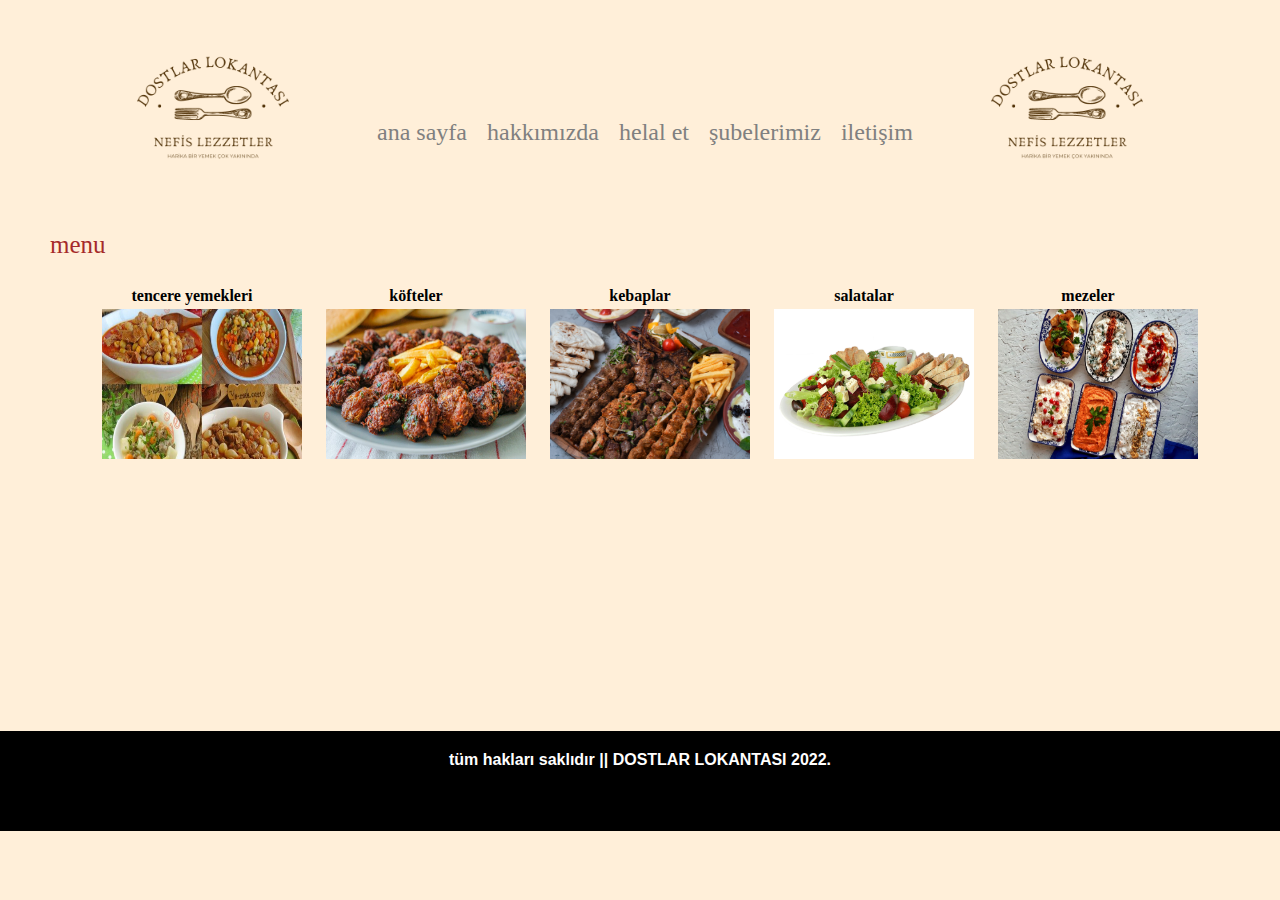
<file: index.html>
<!DOCTYPE html>
<html lang="tr">
<head>
    <meta charset="UTF-8">
    <meta http-equiv="X-UA-Compatible" content="IE=edge">
    <meta name="viewport" content="width=device-width, initial-scale=1.0">
    <link rel="stylesheet" href="../css/style.css">
    <title>Dostlar lokantası</title>
</head>
<body>
    <!--header alanı-->
    <header>
        <table style="margin: auto;">
            <tr>
                <td>
                    <div class="logokapsama"><img class="logo" src="../resimler/dostlarlokantasi.png" alt="logo"></div>
                </td>
                <td>
                    <div class="ustmenu">
                        <ul style="list-style-type:none">
                            <li class="ustbar"><a href="index.html">ana sayfa</a></li>
                            <li class="ustbar"><a href="hakkimizda.html">hakkımızda</a></li>
                            <li class="ustbar"><a href="halal">helal et</a></li>
                            <li class="ustbar"><a href="subelerimiz.html">şubelerimiz</a></li>
                            <li class="ustbar"><a href="iletisim.html">iletişim</a></li>
                        </ul>
                    </div>
                </td>
                <td>
                    <div class="logokapsama"><img class="logo" src="../resimler/dostlarlokantasi.png" alt="logo"></div>
                </td>
            </tr>
        </table>        
    </header>
    <!--section alanı-->
    <section>
        <p style="color:brown;font-size:25px;margin-left:50px">menu</p>
        <table style="margin:auto">
            <tr>
                <th class="yemekadlari">tencere yemekleri</th>
                <th class="yemekadlari">köfteler</th>
                <th class="yemekadlari">kebaplar</th>
                <th class="yemekadlari">salatalar</th>
                <th class="yemekadlari">mezeler</th>
            </tr>
            <tr>
                <td><img  class="yemekresimleri" src="../resimler/tencereyemekleri.jpg" alt=""></td>
                <td><img  class="yemekresimleri" src="../resimler/kofteler.jpg" alt=""></td>
                <td><img  class="yemekresimleri" src="../resimler/kebaplar.jpg" alt=""></td>
                <td><img  class="yemekresimleri" src="../resimler/salatalar.jpg" alt=""></td>
                <td><img  class="yemekresimleri" src="../resimler/mezeler.jpg" alt=""></td>
            </tr>
        </table>

    </section>
    <!--footer alanı-->
    <footer class="footer">
        <p class="footerp">tüm hakları saklıdır || DOSTLAR LOKANTASI 2022.</p>
    </footer>
</body>
</html>
</file>
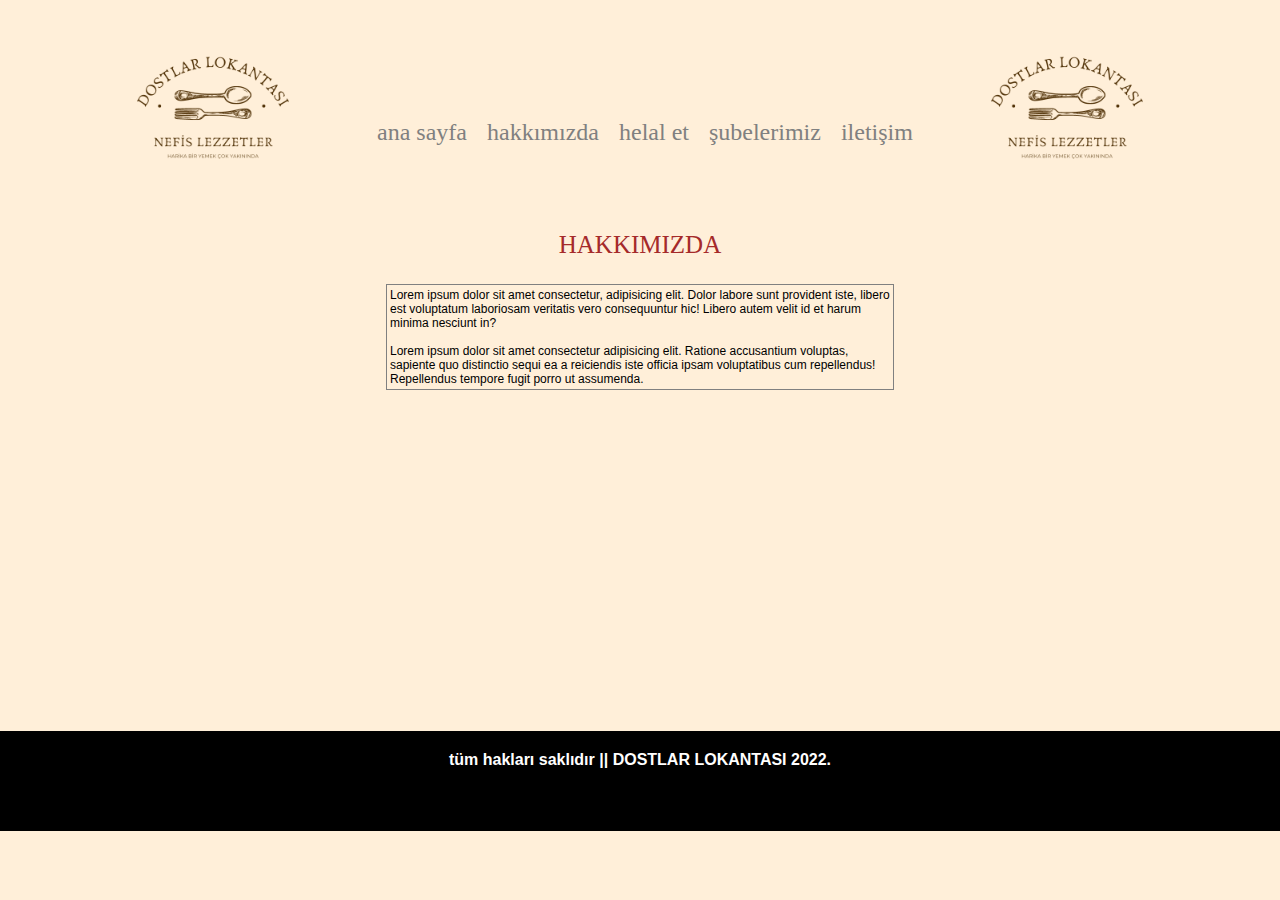
<file: hakkimizda.html>
<!DOCTYPE html>
<html lang="tr">
<head>
    <meta charset="UTF-8">
    <meta http-equiv="X-UA-Compatible" content="IE=edge">
    <meta name="viewport" content="width=device-width, initial-scale=1.0">
    <link rel="stylesheet" href="../css/style.css">
    <title>hakkımızda</title>
</head>
<body>
    <!--header alanı-->
    <header>
        <table style="margin: auto;">
            <tr>
                <td>
                    <div class="logokapsama"><img class="logo" src="../resimler/dostlarlokantasi.png" alt="logo"></div>
                </td>
                <td>
                    <div class="ustmenu">
                        <ul style="list-style-type:none">
                            <li class="ustbar"><a href="index.html">ana sayfa</a></li>
                            <li class="ustbar"><a href="hakkimizda.html">hakkımızda</a></li>
                            <li class="ustbar"><a href="halal">helal et</a></li>
                            <li class="ustbar"><a href="subelerimiz.html">şubelerimiz</a></li>
                            <li class="ustbar"><a href="iletisim.html">iletişim</a></li>
                        </ul>
                    </div>
                </td>
                <td>
                    <div class="logokapsama"><img class="logo" src="../resimler/dostlarlokantasi.png" alt="logo"></div>
                </td>
            </tr>
        </table>        
    </header> 
    <!--section alanı-->
    <section>
    <p style="color:brown;font-size:25px;text-align: center;">HAKKIMIZDA</p>
    <p class="hakkimizda">Lorem ipsum dolor sit amet consectetur, adipisicing elit. Dolor labore sunt provident iste, libero est voluptatum laboriosam veritatis vero consequuntur hic! Libero autem velit id et harum minima nesciunt in? <br /><br /> Lorem ipsum dolor sit amet consectetur adipisicing elit. Ratione accusantium voluptas, sapiente quo distinctio sequi ea a reiciendis iste officia ipsam voluptatibus cum repellendus! Repellendus tempore fugit porro ut assumenda.</p>
    </section> 
    <!--footer alanı-->
    <footer class="footer">
        <p class="footerp">tüm hakları saklıdır || DOSTLAR LOKANTASI 2022.</p>
    </footer>  
</body>
</html>
</file>
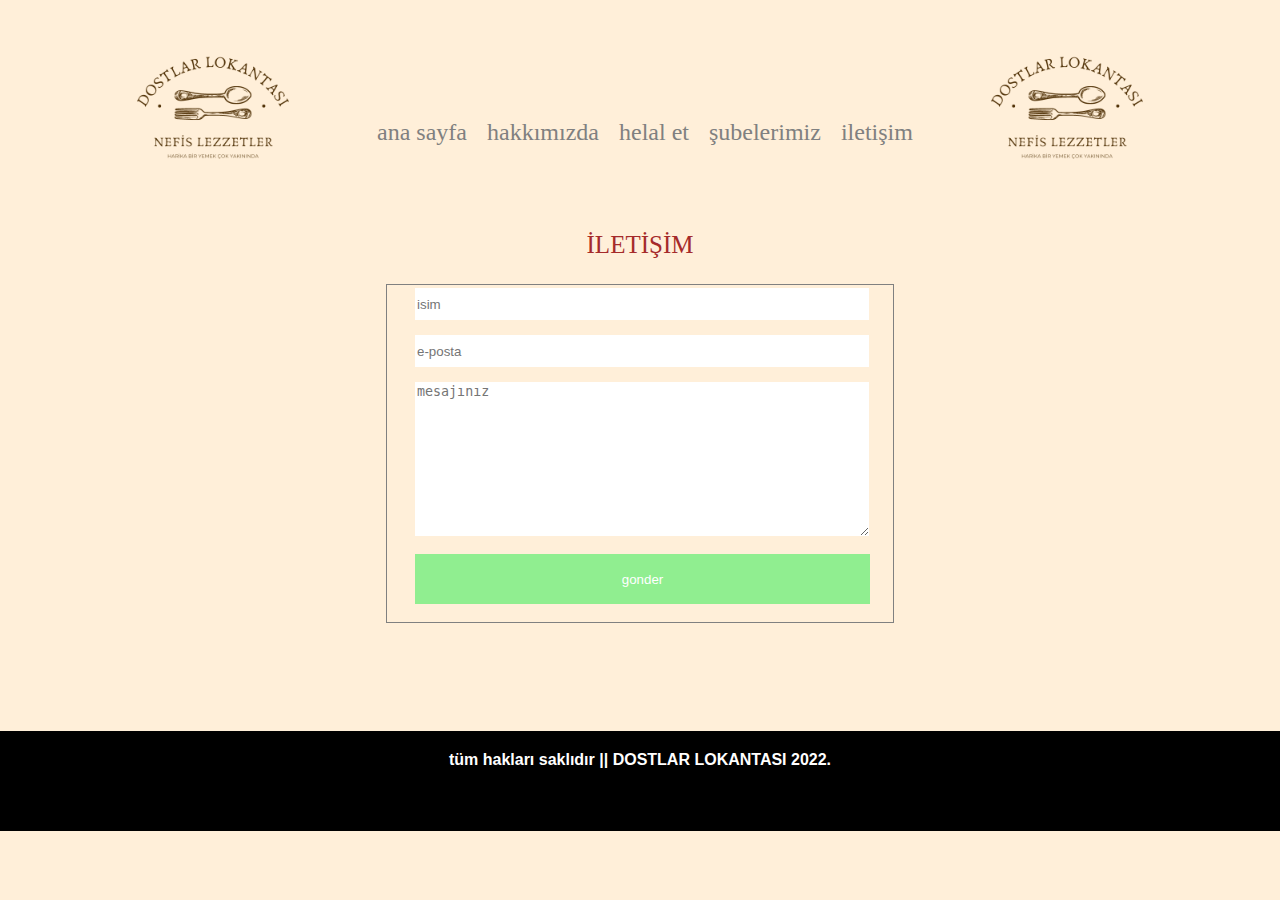
<file: iletisim.html>
<!DOCTYPE html>
<html lang="tr">
<head>
    <meta charset="UTF-8">
    <meta http-equiv="X-UA-Compatible" content="IE=edge">
    <meta name="viewport" content="width=device-width, initial-scale=1.0">
    <link rel="stylesheet" href="../css/style.css">
    <title>iletişim</title>
</head>
<body>
    <!--header alanı-->
    <header>
        <table style="margin: auto;">
            <tr>
                <td>
                    <div class="logokapsama"><img class="logo" src="../resimler/dostlarlokantasi.png" alt="logo"></div>
                </td>
                <td>
                    <div class="ustmenu">
                        <ul style="list-style-type:none">
                            <li  class="ustbar"><a href="index.html">ana sayfa</a></li>
                            <li  class="ustbar"><a href="hakkimizda.html">hakkımızda</a></li>
                            <li  class="ustbar"><a href="halal">helal et</a></li>
                            <li  class="ustbar"><a href="subelerimiz.html">şubelerimiz</a></li>
                            <li  class="ustbar"><a href="iletisim.html">iletişim</a></li>
                        </ul>
                    </div>
                </td>
                <td>
                    <div class="logokapsama"><img class="logo" src="../resimler/dostlarlokantasi.png" alt="logo"></div>
                </td>
            </tr>
        </table>        
    </header>
  <!--section alanı-->
 <section>
    <p style="color:brown;font-size:25px;text-align: center;">İLETİŞİM</p>
    <div class="hakkimizda">
    <form action="" method="post">
        <input style="width: 90%; height: 30px; margin-left: 5%; margin-bottom: 15px; border:none" type="text" placeholder="isim"><br />
        <input style="width: 90%; margin-left: 5%; height: 30px; margin-bottom: 15px; border:none" type="text" placeholder="e-posta"><br />
        <textarea style="width: 90%; margin-left: 5%; margin-bottom: 15px; border:none" name="" id="" cols="30" rows="10" placeholder="mesajınız"></textarea><br />
        <input style="width: 91%; margin-left: 5%; cursor: pointer; background-color: lightgreen; border:none; margin-bottom: 15px; color:white; height: 50px;" type="submit" value="gonder"><br />
    </form>


    </div>
    </section> 
    <!--footer alanı-->
    <footer class="footer">
        <p class="footerp">tüm hakları saklıdır || DOSTLAR LOKANTASI 2022.</p>
    </footer>  
</body>
</html>
</file>
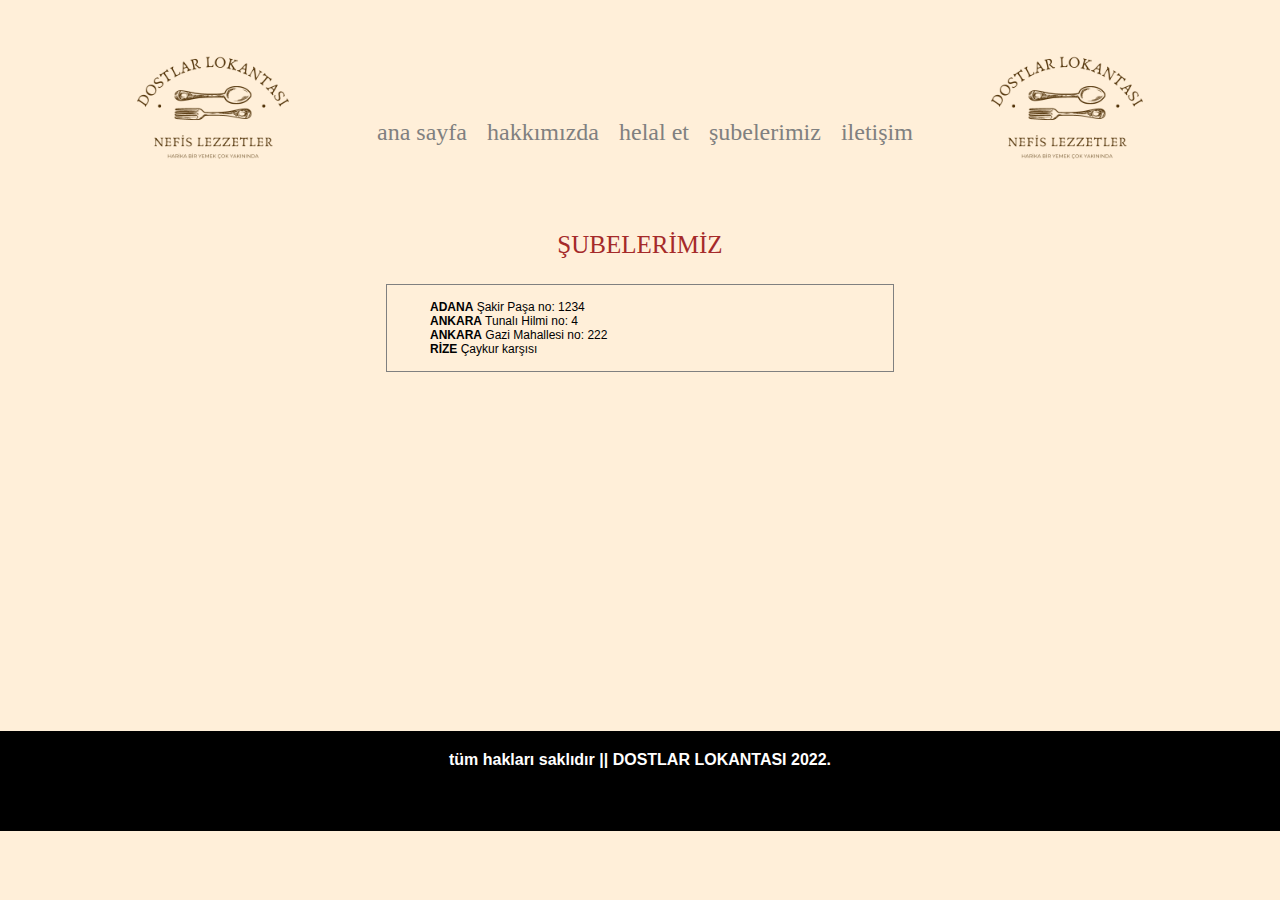
<file: subelerimiz.html>
<!DOCTYPE html>
<html lang="tr">
<head>
    <meta charset="UTF-8">
    <meta http-equiv="X-UA-Compatible" content="IE=edge">
    <meta name="viewport" content="width=device-width, initial-scale=1.0">
    <link rel="stylesheet" href="../css/style.css">
    <title>Şubelerimiz</title>
</head>
<body>
    <!--header alanı-->
    <header>
        <table style="margin: auto;">
            <tr>
                <td>
                    <div class="logokapsama"><img class="logo" src="../resimler/dostlarlokantasi.png" alt="logo"></div>
                </td>
                <td>
                    <div class="ustmenu">
                        <ul style="list-style-type:none">
                            <li class="ustbar"><a href="index.html">ana sayfa</a></li>
                            <li class="ustbar"><a href="hakkimizda.html">hakkımızda</a></li>
                            <li class="ustbar"><a href="halal">helal et</a></li>
                            <li class="ustbar"><a href="subelerimiz.html">şubelerimiz</a></li>
                            <li class="ustbar"><a href="iletisim.html">iletişim</a></li>
                        </ul>
                    </div>
                </td>
                <td>
                    <div class="logokapsama"><img class="logo" src="../resimler/dostlarlokantasi.png" alt="logo"></div>
                </td>
            </tr>
        </table>        
    </header>
      <!--section alanı-->
    <section>
    <p style="color:brown;font-size:25px;text-align: center;">ŞUBELERİMİZ</p>
    <div class="hakkimizda">
        <ul style="list-style-type: none;">
            <li><b>ADANA</b> Şakir Paşa no: 1234</li>
            <li><b>ANKARA</b> Tunalı Hilmi no: 4</li>
            <li><b>ANKARA</b> Gazi Mahallesi no: 222</li>
            <li><b>RİZE</b> Çaykur karşısı</li>
        </ul>
    </div>
    </section> 
    <!--footer alanı-->
    <footer class="footer">
        <p class="footerp">tüm hakları saklıdır || DOSTLAR LOKANTASI 2022.</p>
    </footer>  
</body>
</html>
</file>
<file: css/style.css>
body{
    background-color: #ffefd9;
    margin: 0;
    padding: 0;
}

a{
    text-decoration: none;
    color:gray;
    cursor: pointer;
}

.logokapsama,.logo{
    width: 200px;
    height: 200px;
    float: left;
    cursor: pointer;
}
.ustbar{
    color:gray;
    font-size: 24px;
    float: left;
    margin-left: 20px;
}
a:hover{
    color: black;
}

.yemekadlari{
cursor: pointer;
}

.ustmenu{
    height: 100px;
    padding-top: 100px;
    overflow: hidden;
    width: auto;
    float: left;
    padding-right: 50px;
}

section{
    height: 300px;
    margin-bottom: 200px;
}

.footer{
    height: 100px;
    background-color: black;
    position: sticky;
    bottom:-50px;
    width: 100%;
}

.footerp{
    color: white;
    text-align: center;
    font-family: 'Lucida Sans', 'Lucida Sans Regular', 'Lucida Grande', 'Lucida Sans Unicode', Geneva, Verdana, sans-serif;
    padding-top: 20px;
    font-weight: bold;
}

.yemekresimleri{
    width: 200px;
    height: 150px;
    overflow: hidden;
    margin-left: 20px;
    cursor: pointer;
}

.yemekresimleri:hover{
    transform: scale(1.1);
}

.hakkimizda{
    border:1px solid gray;
    width: 500px;
    font-family: 'Lucida Sans', 'Lucida Sans Regular', 'Lucida Grande', 'Lucida Sans Unicode', Geneva, Verdana, sans-serif;
    margin: auto;
    font-size: 12px;
    padding: 3px;
}
</file>
